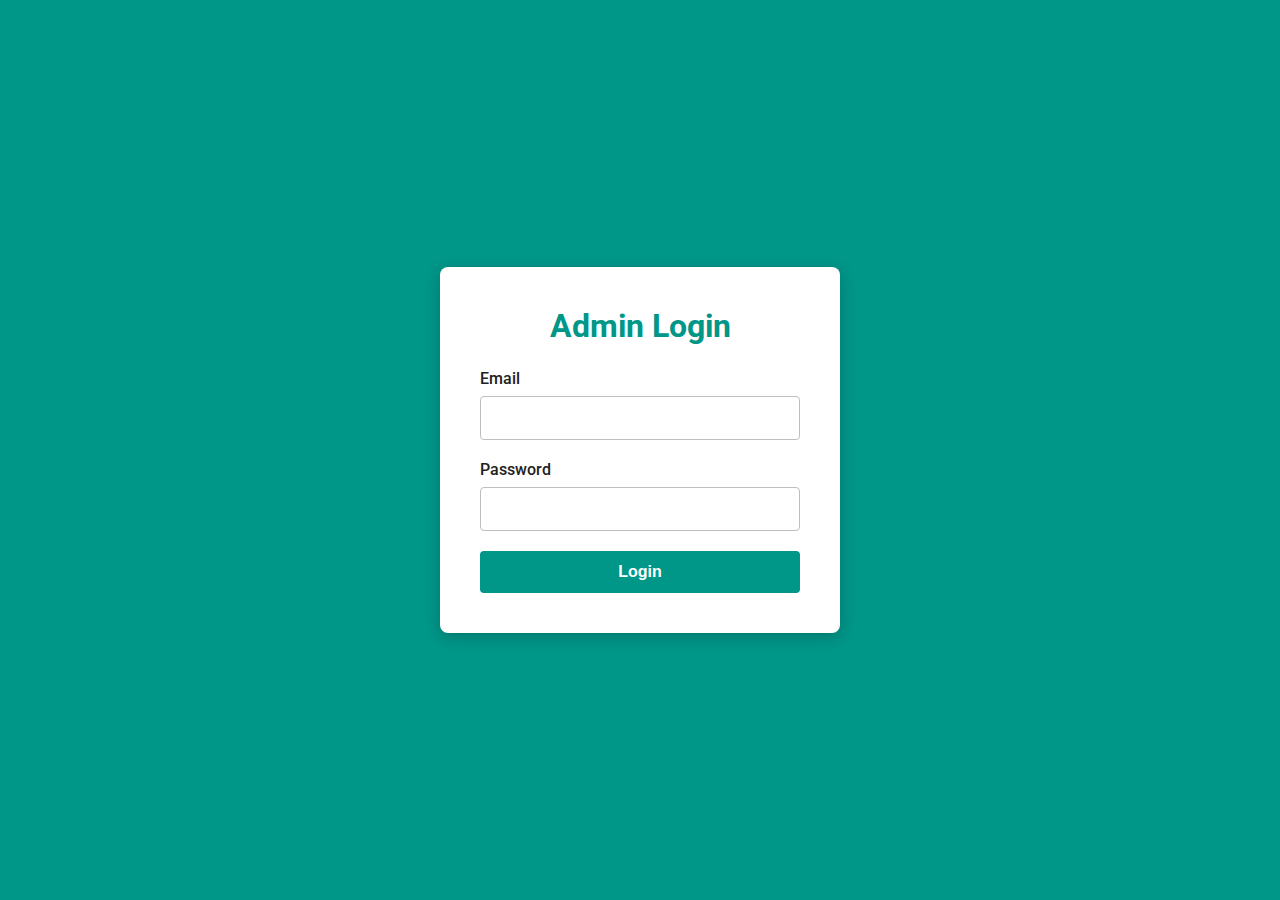
<file: areas.html>
<!DOCTYPE html>
<html lang="en">
<head>
    <meta charset="UTF-8">
    <meta name="viewport" content="width=device-width, initial-scale=1.0">
    <title>Kelola Area - Admin Cleany App</title>
    <link rel="stylesheet" href="css/style.css">
</head>
<body>
    <nav class="sidebar">
        <h2 class="sidebar-header">Cleany App</h2>
        <ul class="sidebar-nav">
            <li><a href="index.html">Dashboard</a></li>
            <li><a href="areas.html" class="active">Kelola Area</a></li>
            <li><a href="shifts.html">Kelola Shift</a></li>
            <li><a href="users.html">Kelola User</a></li>
        </ul>
        <div class="sidebar-footer">
            <button id="logout-button">Logout</button>
        </div>
    </nav>

    <main class="main-content">
        <header>
            <h1>Kelola Area</h1>
        </header>
        <div class="content-card">
            <div class="action-header">
                <h2>Daftar Area</h2>
                <button class="add-button" id="add-area-button">Tambah Area</button>
            </div>
            <table>
                <thead>
                    <tr>
                        <th>ID</th>
                        <th>Nama</th>
                        <th>Lantai</th>
                        <th>Gedung</th>
                        <th>Aksi</th>
                    </tr>
                </thead>
                <tbody id="areas-table-body">
                </tbody>
            </table>
        </div>
    </main>
    
    <div id="area-modal" class="modal">
        <div class="modal-content">
            <div class="modal-header">
                <h2 id="modal-title">Tambah Area</h2>
                <span class="close-button">&times;</span>
            </div>
            <form id="modal-form">
                <input type="hidden" id="area-id">
                <div class="input-group">
                    <label for="name">Nama Area</label>
                    <input type="text" id="name" required>
                </div>
                <div class="input-group">
                    <label for="floor">Lantai</label>
                    <input type="number" id="floor" required>
                </div>
                <div class="input-group">
                    <label for="building">Gedung</label>
                    <input type="text" id="building" required>
                </div>
                <button type="submit" id="save-button">Simpan</button>
            </form>
        </div>
    </div>

    <script src="js/api.js"></script>
    <script src="js/auth.js"></script>
    <script src="js/areas.js"></script>
</body>
</html>
</file>
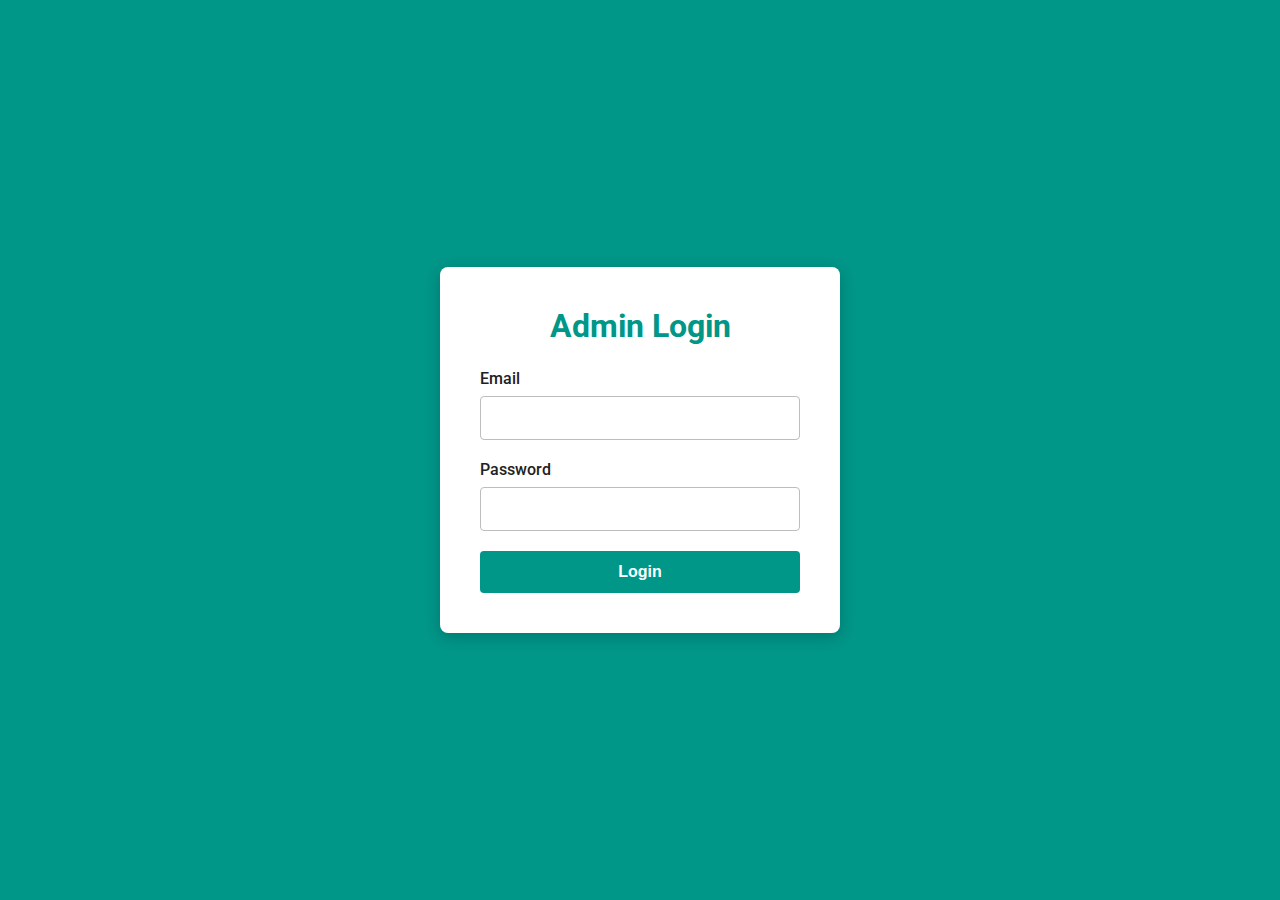
<file: login.html>
<!DOCTYPE html>
<html lang="en">
<head>
    <meta charset="UTF-8">
    <meta name="viewport" content="width=device-width, initial-scale=1.0">
    <title>Login - Admin Cleany App</title>
    <link rel="stylesheet" href="css/style.css">
</head>
<body>
    <div class="login-container">
        <form class="login-form" id="login-form">
            <h1>Admin Login</h1>
            <div class="input-group">
                <label for="email">Email</label>
                <input type="email" id="email" required>
            </div>
            <div class="input-group">
                <label for="password">Password</label>
                <input type="password" id="password" required>
            </div>
            <button type="submit">Login</button>
        </form>
    </div>
    <script src="js/api.js"></script>
    <script src="js/auth.js"></script>
</body>
</html>
</file>
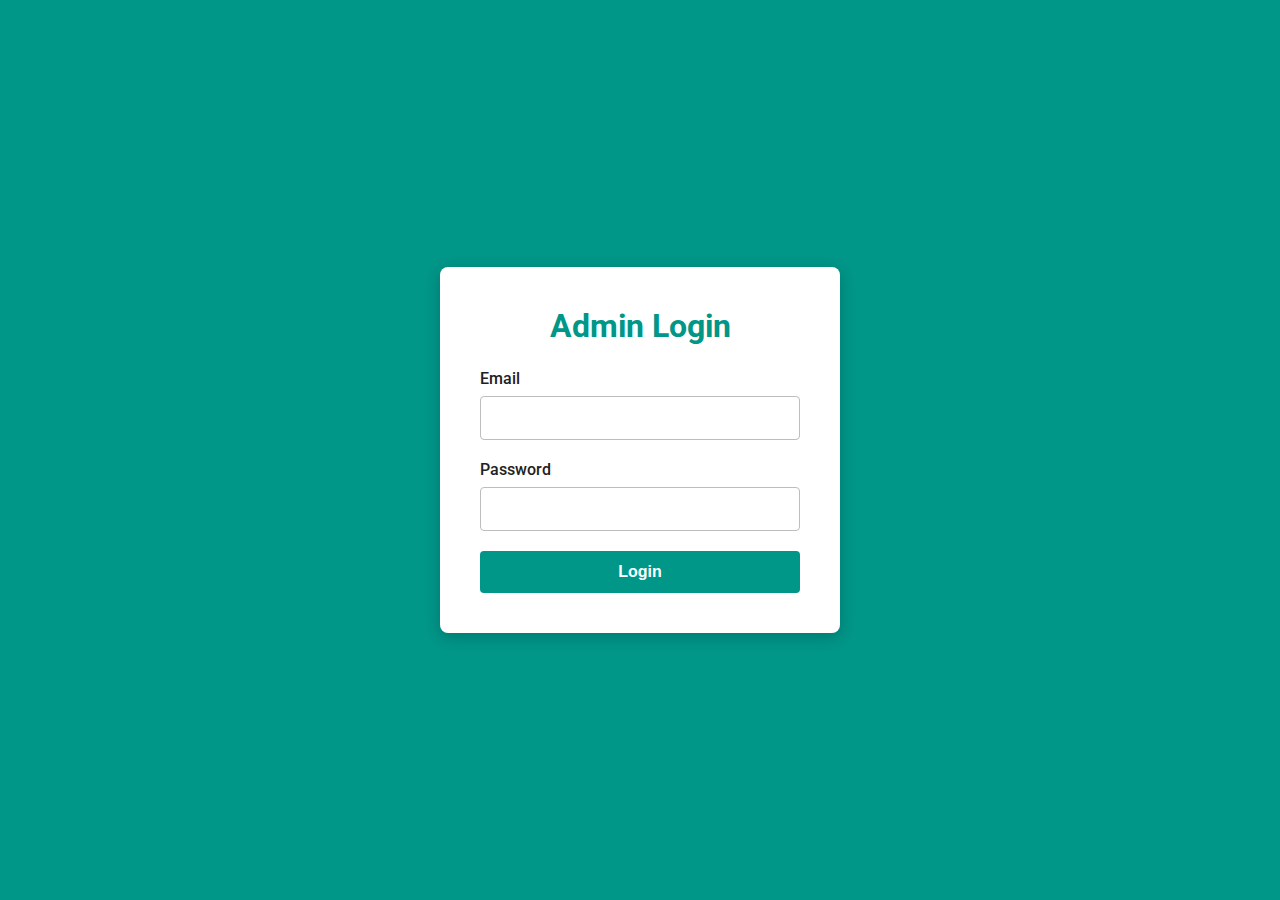
<file: shifts.html>
<!DOCTYPE html>
<html lang="en">
<head>
    <meta charset="UTF-8">
    <meta name="viewport" content="width=device-width, initial-scale=1.0">
    <title>Kelola Shift - Admin Cleany App</title>
    <link rel="stylesheet" href="css/style.css">
</head>
<body>
    <nav class="sidebar">
        <h2 class="sidebar-header">Cleany App</h2>
        <ul class="sidebar-nav">
            <li><a href="index.html">Dashboard</a></li>
            <li><a href="areas.html">Kelola Area</a></li>
            <li><a href="shifts.html" class="active">Kelola Shift</a></li>
            <li><a href="users.html">Kelola User</a></li>
        </ul>
        <div class="sidebar-footer">
            <button id="logout-button">Logout</button>
        </div>
    </nav>
    <main class="main-content">
        <header>
            <h1>Kelola Shift</h1>
        </header>
        <div class="content-card">
            <div class="action-header">
                <h2>Daftar Shift</h2>
                <button class="add-button" id="add-shift-button">Tambah Shift</button>
            </div>
            <table>
                <thead>
                    <tr>
                        <th>ID</th>
                        <th>Nama</th>
                        <th>Waktu Mulai</th>
                        <th>Waktu Selesai</th>
                        <th>Aksi</th>
                    </tr>
                </thead>
                <tbody id="shifts-table-body">
                </tbody>
            </table>
        </div>
    </main>

    <div id="shift-modal" class="modal">
        <div class="modal-content">
            <div class="modal-header">
                <h2 id="modal-title">Tambah Shift</h2>
                <span class="close-button">&times;</span>
            </div>
            <form id="modal-form">
                <input type="hidden" id="shift-id">
                <div class="input-group">
                    <label for="name">Nama Shift</label>
                    <input type="text" id="name" required>
                </div>
                <div class="input-group">
                    <label for="startTime">Waktu Mulai</label>
                    <input type="time" id="startTime" required>
                </div>
                <div class="input-group">
                    <label for="endTime">Waktu Selesai</label>
                    <input type="time" id="endTime" required>
                </div>
                <button type="submit" id="save-button">Simpan</button>
            </form>
        </div>
    </div>

    <script src="js/api.js"></script>
    <script src="js/auth.js"></script>
    <script src="js/shifts.js"></script>
</body>
</html>
</file>
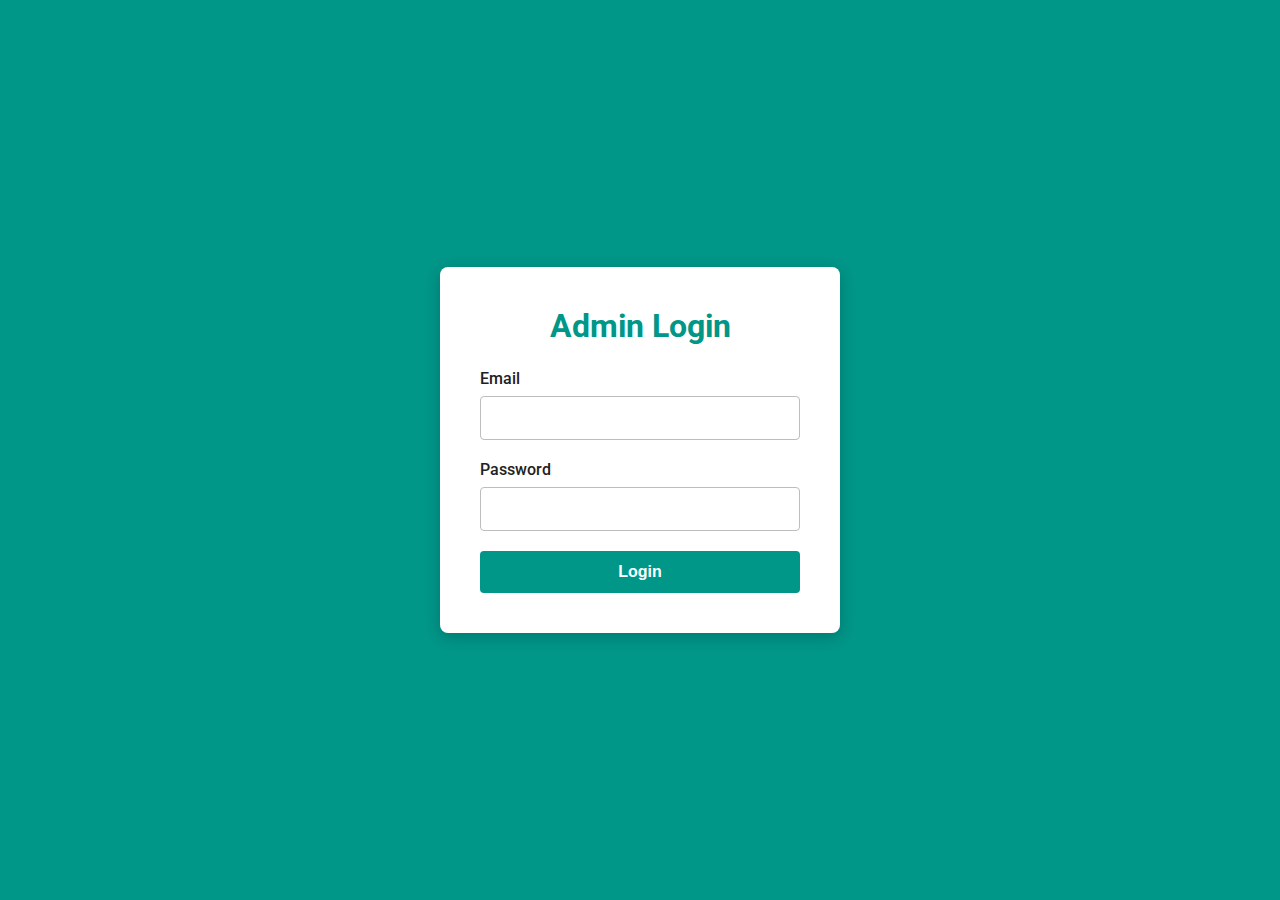
<file: users.html>
<!DOCTYPE html>
<html lang="en">
<head>
    <meta charset="UTF-8">
    <meta name="viewport" content="width=device-width, initial-scale=1.0">
    <title>Kelola User - Admin Cleany App</title>
    <link rel="stylesheet" href="css/style.css">
</head>
<body>
    <nav class="sidebar">
        <h2 class="sidebar-header">Cleany App</h2>
        <ul class="sidebar-nav">
            <li><a href="index.html">Dashboard</a></li>
            <li><a href="areas.html">Kelola Area</a></li>
            <li><a href="shifts.html">Kelola Shift</a></li>
            <li><a href="users.html" class="active">Kelola User</a></li>
        </ul>
        <div class="sidebar-footer">
            <button id="logout-button">Logout</button>
        </div>
    </nav>

    <main class="main-content">
        <header>
            <h1>Kelola User</h1>
        </header>
        <div class="content-card">
            <div class="action-header">
                <h2>Daftar User</h2>
                <button class="add-button" id="add-user-button">Tambah User</button>
            </div>
            <table>
                <thead>
                    <tr>
                        <th>ID</th>
                        <th>Nama Lengkap</th>
                        <th>Username</th>
                        <th>Email</th>
                        <th>Role</th>
                        <th>Aksi</th>
                    </tr>
                </thead>
                <tbody id="users-table-body">
                </tbody>
            </table>
        </div>
    </main>

    <div id="user-modal" class="modal">
    <div class="modal-content">
        <div class="modal-header">
            <h2 id="modal-title">Tambah User</h2>
            <span class="close-button">&times;</span>
        </div>
        <form id="modal-form">
            <input type="hidden" id="user-id">
            <input type="hidden" id="old-password">
            <div class="input-group">
                <label for="firstName">Nama Depan</label>
                <input type="text" id="firstName" required>
            </div>
            <div class="input-group">
                <label for="lastName">Nama Belakang</label>
                <input type="text" id="lastName">
            </div>
            <div class="input-group">
                <label for="username">Username</label>
                <input type="text" id="username" required>
            </div>
            <div class="input-group">
                <label for="email">Email</label>
                <input type="email" id="email" required>
            </div>
            <div class="input-group">
                <!-- <label for="password">Password</label> -->
                <input type="hidden" id="password">
                <!-- <small>Kosongkan jika tidak ingin mengubah password</small> -->
            </div>
            <div class="input-group">
                <label for="role">Role</label>
                <select id="role" required>
                    <option value="" disabled selected>Pilih Role...</option>
                    <option value="user">User</option>
                    <option value="cleaner">Cleaner</option>
                    <option value="coordinator">Coordinator</option>
                    <option value="admin">Admin</option>
                </select>
            </div>

            <div class="input-group" id="shift-selection-group" style="display: none;">
                <label for="shift">Shift</label>
                <select id="shift">
                    </select>
            </div>

            <button type="submit" id="save-button">Simpan</button>
        </form>
    </div>
</div>
    
    <script src="js/api.js"></script>
    <script src="js/auth.js"></script>
    <script src="js/users.js"></script>
</body>
</html>
</file>
<file: css/style.css>
/* css/style.css */
@import url('https://fonts.googleapis.com/css2?family=Roboto:wght@400;500;700&display=swap');

:root {
    --primary: #009688;
    --secondary: #FFEB3B;
    --black: #212121;
    --white: #FFFFFF;
    --grey: #BDBDBD;
    --light-grey: #f4f6f9;
    --error: #F44336;
    --shadow: 0 2px 8px rgba(0, 0, 0, 0.1);
}

* {
    margin: 0;
    padding: 0;
    box-sizing: border-box;
}

body {
    font-family: 'Roboto', sans-serif;
    background-color: var(--light-grey);
    color: var(--black);
    display: flex;
    height: 100vh;
}

/* Login Page */
.login-container {
    width: 100%;
    height: 100vh;
    display: flex;
    justify-content: center;
    align-items: center;
    background-color: var(--primary);
}

.login-form {
    background: var(--white);
    padding: 40px;
    border-radius: 8px;
    box-shadow: 0 4px 15px rgba(0, 0, 0, 0.2);
    width: 100%;
    max-width: 400px;
}

.login-form h1 {
    margin-bottom: 24px;
    text-align: center;
    color: var(--primary);
}

.login-form .input-group {
    margin-bottom: 20px;
}

.login-form label {
    display: block;
    margin-bottom: 8px;
    font-weight: 500;
}

.login-form input {
    width: 100%;
    padding: 12px;
    border: 1px solid var(--grey);
    border-radius: 4px;
    font-size: 16px;
}

.login-form button {
    width: 100%;
    padding: 12px;
    background-color: var(--primary);
    color: var(--white);
    border: none;
    border-radius: 4px;
    font-size: 16px;
    font-weight: 700;
    cursor: pointer;
    transition: background-color 0.3s ease;
}

.login-form button:hover {
    background-color: #00796B;
}

/* Main App Layout */
.sidebar {
    width: 250px;
    background-color: var(--black);
    color: var(--white);
    display: flex;
    flex-direction: column;
    padding: 20px 0;
    flex-shrink: 0;
}

.sidebar-header {
    padding: 0 20px 20px 20px;
    font-size: 24px;
    font-weight: 700;
    border-bottom: 1px solid #424242;
}

.sidebar-nav {
    list-style-type: none;
    flex-grow: 1;
    margin-top: 20px;
}

.sidebar-nav li a {
    display: block;
    color: var(--white);
    text-decoration: none;
    padding: 15px 20px;
    transition: background-color 0.3s ease;
}

.sidebar-nav li a:hover,
.sidebar-nav li a.active {
    background-color: var(--primary);
}

.sidebar-footer {
    padding: 20px;
}

#logout-button {
    width: 100%;
    padding: 10px;
    background-color: var(--error);
    border: none;
    color: var(--white);
    cursor: pointer;
    border-radius: 4px;
    font-weight: 500;
}

.main-content {
    flex-grow: 1;
    padding: 30px;
    overflow-y: auto;
}

header {
    margin-bottom: 30px;
}

header h1 {
    font-size: 28px;
    font-weight: 500;
}

/* Dashboard Cards */
.stats-container {
    display: grid;
    grid-template-columns: repeat(auto-fit, minmax(250px, 1fr));
    gap: 20px;
}

.stat-card {
    background: var(--white);
    padding: 20px;
    border-radius: 8px;
    box-shadow: var(--shadow);
}

.stat-card h3 {
    font-size: 18px;
    color: var(--black);
    margin-bottom: 10px;
}

.stat-card .stat-value {
    font-size: 36px;
    font-weight: 700;
    color: var(--primary);
}

.stat-card .stat-details p {
    margin-top: 5px;
    color: #616161;
}



/* Tables and Forms */
.content-card {
    background: var(--white);
    padding: 25px;
    border-radius: 8px;
    box-shadow: var(--shadow);
    margin-bottom: 20px;
}

.content-card h2 {
    margin-bottom: 20px;
}

.action-header {
    display: flex;
    justify-content: space-between;
    align-items: center;
    margin-bottom: 20px;
}

.add-button {
    background-color: var(--primary);
    color: var(--white);
    padding: 10px 15px;
    border-radius: 4px;
    border: none;
    cursor: pointer;
    font-weight: 500;
}

table {
    width: 100%;
    border-collapse: collapse;
}

table thead {
    background-color: var(--light-grey);
}

table th, table td {
    padding: 12px 15px;
    text-align: left;
    border-bottom: 1px solid #e0e0e0;
}

table th {
    font-weight: 700;
}

.actions-cell button {
    border: none;
    padding: 5px 10px;
    border-radius: 4px;
    cursor: pointer;
    color: var(--white);
    margin-right: 5px;
}

.edit-btn { background-color: #FFA000; }
.delete-btn { background-color: var(--error); }


/* Modal */
.modal {
    display: none;
    position: fixed;
    z-index: 1000;
    left: 0;
    top: 0;
    width: 100%;
    height: 100%;
    overflow: auto;
    background-color: rgba(0,0,0,0.5);
    justify-content: center;
    align-items: center;
}

.modal-content {
    background-color: #fefefe;
    margin: auto;
    padding: 30px;
    border-radius: 8px;
    width: 90%;
    max-width: 500px;
    position: relative;
}

.modal-header {
    display: flex;
    justify-content: space-between;
    align-items: center;
    border-bottom: 1px solid var(--grey);
    padding-bottom: 15px;
    margin-bottom: 20px;
}

.close-button {
    color: var(--grey);
    font-size: 28px;
    font-weight: bold;
    cursor: pointer;
}

#modal-form .input-group {
    margin-bottom: 15px;
}

#modal-form label {
    display: block;
    margin-bottom: 5px;
}

#modal-form input, #modal-form select {
    width: 100%;
    padding: 10px;
    border: 1px solid var(--grey);
    border-radius: 4px;
}

#save-button {
    width: 100%;
    padding: 12px;
    background-color: var(--primary);
    color: white;
    border: none;
    cursor: pointer;
    border-radius: 4px;
    margin-top: 10px;
}
</file>
